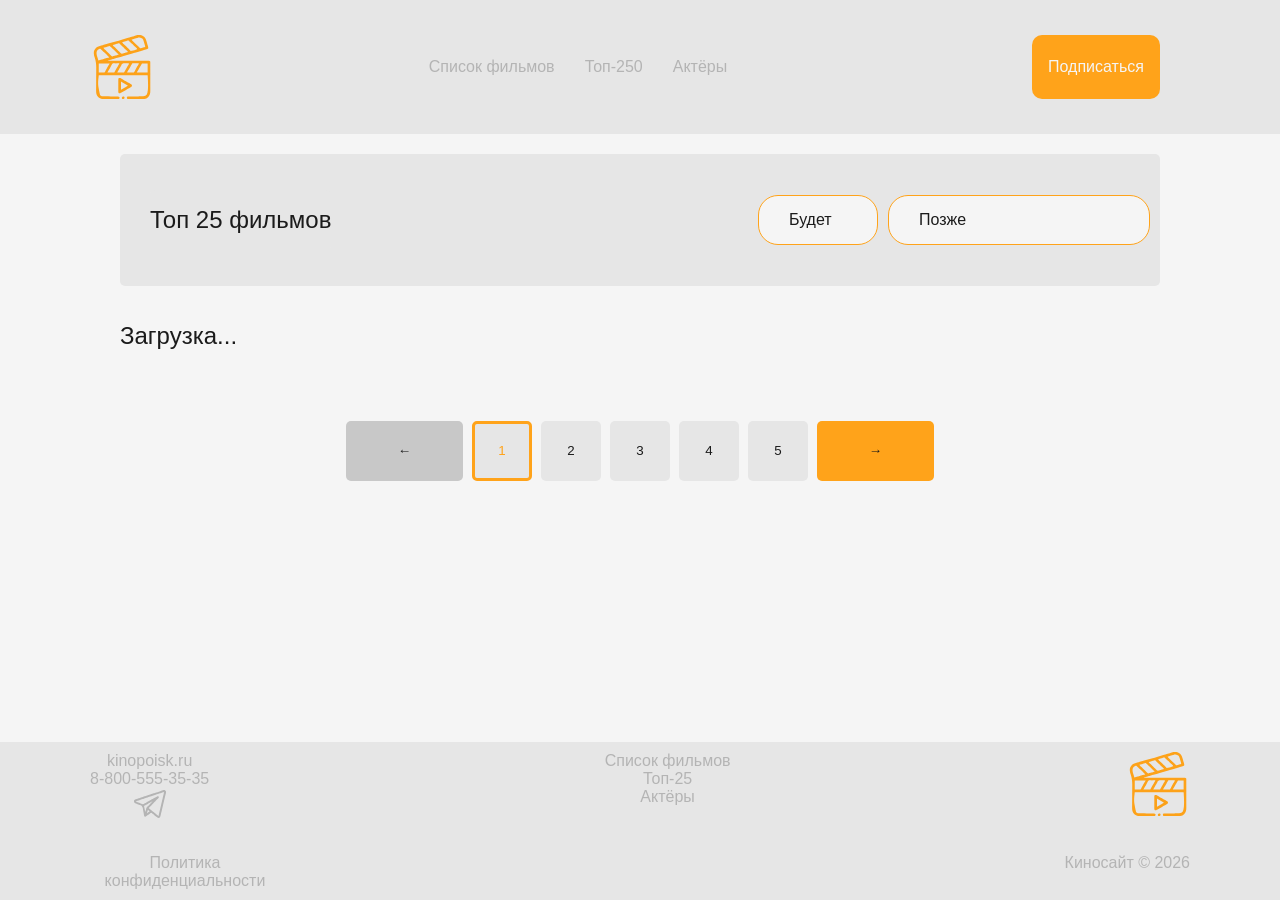
<file: top.html>
<!DOCTYPE html>
<html lang="ru">
<head>
    <meta charset="UTF-8">
    <meta name="viewport" content="width=device-width, initial-scale=1.0">
    <link rel="stylesheet" href="css/reset.css">
    <link rel="stylesheet" href="css/fonts.css">
    <link rel="stylesheet" href="css/styles.css">
    <link rel="stylesheet" href="css/styles_top.css">
    <link rel="stylesheet" href="css/media.css">
    <title>Top 25 films</title>
</head>
<body>

    <div class="header-placeholder"></div>

    <main class="main">
        <section class="films">
            <div class="container">
                <div class="filters_wrapper">
                    <h2 class="films_title title">Топ 25 фильмов</h2>
                    <div class="filters_inputs">
                        <input class="filters_input input-year" type="number" placeholder="Будет">
                        <input class="filters_input input-title" type="text" placeholder="Позже">
                    </div>
                </div>
                <div class="film_cards-wrapper">
                <div class="films_cards">
                     <button class="film_card">
                        <h1 class="top_rating-place">1</h1>
                        <img class="film_card-poster" src="#" alt="Постер">
                        <div class="film_card-info">
                            <div class="film_card-head">
                            <h3 class="film_card-title">Достать ножи</h3>
                            <p class="film_card-year">Год выпуска: 2077г</p>
                            <p class="film_card-age">Возраст: 16+</p>
                            <p class="film_card-rating">Оценка: 9.9</p>
                            <p class="film_card-duration">42 мин</p>
                        </div>
                        <div class="film_card-body">
                            <p class="film_card-desc">Lorem ipsum dolor sit amet consectetur adipisicing elit. Soluta voluptatem iste voluptatibus voluptate harum veritatis ab cupiditate alias ipsa culpa, perspiciatis repellendus cumque doloribus, quis aspernatur ipsam nam illum aliquam. Lorem ipsum dolor sit amet consectetur adipisicing elit. Eum, quas quis dicta consequatur sapiente, ad inventore voluptas soluta aspernatur culpa laborum modi saepe rerum perferendis voluptatibus officia numquam repudiandae corporis. Lorem, ipsum dolor sit amet consectetur adipisicing elit. In ratione distinctio iste minima dolorem! Praesentium, repellat vero. Temporibus odit dignissimos tenetur. Officiis aliquam corporis doloremque voluptatem deleniti quas magnam quam.
                                Magni, sit, incidunt dolorem, recusandae quos nisi eos rerum molestias quisquam eligendi dolores? Perferendis dolor autem quos amet veniam earum aperiam minus, expedita exercitationem non maiores. Odio voluptatem harum ipsa.
                                Minus, fugiat magni et accusamus culpa eaque unde dignissimos itaque odio mollitia officia aperiam pariatur voluptatum quis quia ea voluptas eligendi tenetur molestiae maiores adipisci! Nostrum alias eveniet architecto laboriosam.
                                Nihil aperiam, id velit illo temporibus necessitatibus ducimus ut. At odio minus voluptate possimus, distinctio voluptas dolorem voluptatum inventore cum explicabo nobis quo? Atque debitis necessitatibus, accusamus quis fugiat soluta?Lorem ipsum dolor sit amet consectetur, adipisicing elit. Reiciendis voluptatem impedit veritatis est hic vero nihil consectetur culpa blanditiis ad tempora, quas numquam non error magni voluptas fugiat in illum?
                            </p>
                        </div>
                        <p class="film_card-stars">☆☆☆☆☆☆☆☆☆</p>
                        </div>
                     </button>
                </div>
                </div>
            </div>
            <div class="paginator">
                <button class="paginator_button arrow arrow_disabled" id="btn_paginator-prev">←</button>
                <button class="paginator_button pag_num cur_page" id="btn_paginator-0">1</button>
                <button class="paginator_button pag_num" id="btn_paginator-1">2</button>
                <button class="paginator_button pag_num" id="btn_paginator-2">3</button>
                <button class="paginator_button pag_num" id="btn_paginator-3">4</button>
                <button class="paginator_button pag_num" id="btn_paginator-4">5</button>
                <button class="paginator_button arrow" id="btn_paginator-next">→</button>
            </div>
        </section>

    </main>

    <div class="footer-placeholder"></div>

    <script src="js/load_blocks.js"></script>

    <script src="js/script_top.js"></script>
</body>
</html>
</file>
<file: css/fonts.css>
@font-face {
    font-family: "Roboto ";
    src: url(../fonts/Roboto/Roboto-VariableFont_wdth\,wght.ttf);
}
</file>
<file: css/styles.css>
:root{
    --color-bg: rgb(27, 27, 27);
    --color-main-opacity: rgba(27,27,27, .7);
    --color-menues: rgb(41,41,41);
    --color-buttons: rgb(128,128,128);
    --color-active: rgb(255, 163, 26);
    --color-text: rgb(255, 255, 255);
    --color-button-hover: rgb(247, 148, 14);
    --color-buttons-disabled: rgb(24,24,24);

    --margin-components: 20px 30px;
    --transition: all .2s ease-in;
}

.title{
    font-weight: 300;
    font-size: 24px;
    margin-bottom: 30px;
    color: var(--color-text);
}


.header{
    background-color: var(--color-menues);
    padding: 15px 0;
}

.container{
    max-width: 1500px;
    margin: 0 auto;
}

.header_wrapper{
    display: flex;
    justify-content: space-between;
    align-items: center;
}

.header_menu-list{
    display: flex;
    gap: 30px;
    font-size: 16px;
}

.header_menu-link{
    color: var(--color-buttons);
    transition: var(--transition);
}

.header_menu-link:hover{
    color: var(--color-active);
}

.header_logo{
    max-height: 64px;
    max-width: 64px;
}

.header_menu-buttons{
    padding: 15px, 20px;
    display: flex;           
    gap: 10px;
    align-items: center;  
}

.header_button-change-theme{
    height: 64px;
    width: 64px;
    color: var(--color-bg);
    background-color: var(--color-buttons);
    border: none;
    border-radius: 5px;
    outline: none;
    cursor: pointer;
    transition: all .1s ease-out;
    padding: 15px, 20px;
}

.header_button-change-theme:hover{
    background-color: var(--color-active);
    transition: all .1s ease-in;
    
}

.header_cta{
    display: inline-block;
    font-size: 16px;
    border-radius: 10px;
    background-color: var(--color-active);
    color: var(--color-bg);
    margin: var(--margin-components);
    height: 64px;           
    width: 128px;
    text-align: center;     
    line-height: 64px;    
    text-decoration: none;
    box-sizing: border-box; 
}

.header_cta:hover{
    background-color: var(--color-button-hover);
    
}

.body{
    
    font-family: "Roboto", sans-serif;
    
}

.main{
    background-color: var(--color-bg);
}

.hero{
    background-image: url("imgs/assortment-cinema-supplies.jpg");
    padding: 200px 0 182px;
    color: var(--color-text);
    background-size: cover;
    background-position: center;
}

.hero_title{
    font-weight: 600;
    font-size: 90px;
    margin-bottom: 10px;
}

.hero_subtitle{
    font-size: 28px;
    margin-bottom: 25px;
}

.hero_cta{
    color: var(--color-text);
    font-size: 20px;
    background-color: var(--color-active);
    padding: var(--margin-components); 
    transition: var(--transition);
    border-radius: 10px;
}

.hero_cta:hover{
    background-color: var(--color-button-hover);
    
}

.films{
    padding-bottom: 22px;
    display: block;
    
}

.films_title{
    background-color: var(--color-menues);
    margin: var(--margin-components);
    text-align: center;
    padding: 16px 0 16px;
    border-radius: 5px;
}

.films_cards{
    margin: var(--margin-components);
    padding: 16px 0 16px;
    display: grid;
    grid-template-columns: repeat(5, 200px);
    grid-template-rows: repeat(4, 300px);
    gap: 60px;
}

.film_card{
    background-color: var(--color-menues);
    height: 300px;
    width: 200px;
    margin-top: auto;
    margin-bottom: 0;
    display: flex;
    flex-direction: column;
    color: var(--color-text);
    border: none;
    cursor: pointer;
    border-radius: 3px;
}

.film_card:hover {
    background-color: var(--color-menues);
}



.film_card-footer{
    display: flex;
    justify-content: space-between;
    margin: auto 5px 10px;
}

.paginator{
    display: flex;
    justify-content: center;
}

.paginator_button{
    width: 60px;
    height: 60px;
    background-color: var(--color-menues);
    color: var(--color-text);
    border: none;
    border-radius: 5px;
    margin: 4.5px;
}

.paginator_button:hover{
    background-color: var(--color-buttons);
}

.cur_page{
    border: 3px solid var(--color-active);
    color: var(--color-active);
}

.arrow{
    width: 117px;
    height: 60px;
    background-color: var(--color-active);
}

.arrow:hover{
    background-color: var(--color-button-hover);
}

.arrow_disabled{
    background-color: var(--color-buttons-disabled);
}

.arrow_disabled:hover{
    background-color: var(--color-buttons-disabled);
}

.subscribe{
    background-color: var(--color-active);
    padding: 30px 0 50px;
}


.subscribe_title{
    color: var(--color-text);
}

.subscribe_text{
    color: var(--color-text);
}

.subscribe_form{
    border-radius: 10px;
    padding: 30px 10px 30px;
}

.subscribe_form-input{

    border: 1px solid var(--color-menues);
    border-radius: 20px;
    padding: var(--margin-components);
    background-color: transparent;
    color: var(--color-text);
    outline: none;
}

.subscribe_form-input.required{
    font-size: 16px;
    
}

.subscribe_form-input::placeholder{
    color: var(--color-main-opacity);
}


.subscribe_form-btn{
    border: 1px solid var(--color-menues);
    border-radius: 20px;
    outline: none;
    cursor: pointer;
    padding: var(--margin-components);
    background-color: var(--color-bg);
    color: var(--color-text);
    transition: var(--transition);
}

.subscribe_form-btn:hover{
    background-color: var(--color-menues);
}

.subscribe_wrapper{
    display: flex;
    justify-content: space-between;
    align-items: center;
    flex-wrap: wrap;
    gap: 20px;
}

.footer{
    background-color: var(--color-menues)
}

.footer_wrapper_top{
    display: flex;
    justify-content: space-between;
    padding-top: 10px;
    padding-bottom: 30px;
    color: var(--color-buttons);
    gap: 15px;
}

.footer_wrapper_bottom{
    display: flex;
    justify-content: space-between;
    color: var(--color-buttons);
    padding-bottom: 10px;
}

.footer_contact-info{
    display: flex;
    flex-direction: column;
    gap: 10px;
    align-items: start;
    text-align: start;
}

.footer_menu{
    display: flex;
    flex-direction: column;
    gap: 10px;
    align-items: center;
}

.footer_contact-info-link{
    color: var(--color-buttons);
    transition: var(--transition);
}

.footer_contact-info-link:hover{
    color: var(--color-active);
    transition: var(--transition);
}

.footer_menu-link{
    color: var(--color-buttons);
    transition: var(--transition);
}

.footer_menu-link:hover{
    color: var(--color-active);
    transition: var(--transition);
}

.footer_polit{
    color: var(--color-buttons);
}

.footer_polit:hover{
    color: var(--color-active);
}
</file>
<file: css/styles_top.css>
:root{
    --color-bg: rgb(27,27,27);
    --color-main-opacity: rgba(27,27,27, .7);
    --color-menues: rgb(41,41,41);
    --color-buttons: rgb(128,128,128);
    --color-active: rgb(255,163,26);
    --color-text: rgb(255, 255, 255);
    --color-button-hover: rgb(247, 148, 14);
    --color-buttons-disabled: rgb(24,24,24);

    --margin-components: 20px 30px;
    --transition: all .2s ease-in;
}



.filters_wrapper{
    background-color: var(--color-menues);
    margin: var(--margin-components);
    display: flex;
    text-align: center;
    padding: 16px 0 16px;
    border-radius: 5px;
}

.films_title{
    margin-right: auto;
}

.filters_inputs{
    display: flex;
    gap: 10px;
    align-items: center;
    margin-left: auto;
    margin-right: 10px;
}

.filters_input{
    border: 1px, solid var(--color-active);
    background-color: var(--color-bg);
    border-radius: 20px;
    padding: 15px 30px;
    font-size: 16px;
    outline: none;
    color: var(--color-text)    ;
}

.filters_input::placeholder{
    color: var(--color-text);
}

.filters_input.input-year{
    width: 120px;
}

.films_cards{
    margin: var(--margin-components);
    padding: 16px 0 16px;
    display: flex;
    flex-direction: column;
}


.film_card{
    background-color: var(--color-menues);
    width: 1240px;
    padding: 0 0 0;
    margin-top: auto;
    margin-bottom: 0;
    display: flex;
    flex-direction: row;
    color: var(--color-text);
    border: none;
    cursor: pointer;
    border-radius: 3px;
    
}

.film_card:hover {
    background-color: var(--color-menues);
}

.film_card-info{
    display: flex;
    flex-direction: column;
}

.top_rating-place{
    width: 100px;
    height: 100%;
    padding: 0px;
    background-color: var(--color-active);
    color: var(--color-bg);
    display: flex;
    align-items: center;
    justify-content: center;
    border-radius: 5px;
}

.grandPlace{
    color: var(--color-bg);
}
.topPlace{
    color: var(--color-main-opacity);
}
.middlePlace{
    color: var(--color-buttons-disabled);
}


.film_card-head{
    display: flex;
    flex-direction: row;
    gap: 160px;
    margin: 10px 5px 10px;
}

.film_card-body{
    display: block;
    
    margin: 25px 5px 10px;
}

.film_card-stars{
    font-size: x-large;
    margin-top: auto;
    margin-bottom: 10px;
}
</file>
<file: css/media.css>
@media(prefers-color-scheme: light)
{
    :root{
    --color-bg: rgb(245, 245, 245);
    --color-main-opacity: rgba(245, 245, 245, .7);
    --color-menues: rgb(230, 230, 230);
    --color-buttons: rgb(180, 180, 180);
    --color-active: rgb(255, 163, 26);
    --color-text: rgb(27, 27, 27);
    --color-button-hover: rgb(247, 148, 14);
    --color-buttons-disabled: rgb(200, 200, 200);
    }
}

@media (max-width: 1510px) {
    .container{
        max-width: 1300px;
    }
}

@media (max-width: 1310px) {
    .container{
        max-width: 1100px;
    }
}

@media (max-width: 1110px) {
    .container{
        max-width: 900px;
    }
}

@media (max-width: 910px) {
    .container{
        max-width: 700px;
    }
}

@media (max-width: 710px) {
    .header_cta{
        display: none;
    }

    .header_menu {
        display: none;
    }

    .header_button-change-theme{
        display: none;
    }
}
</file>
